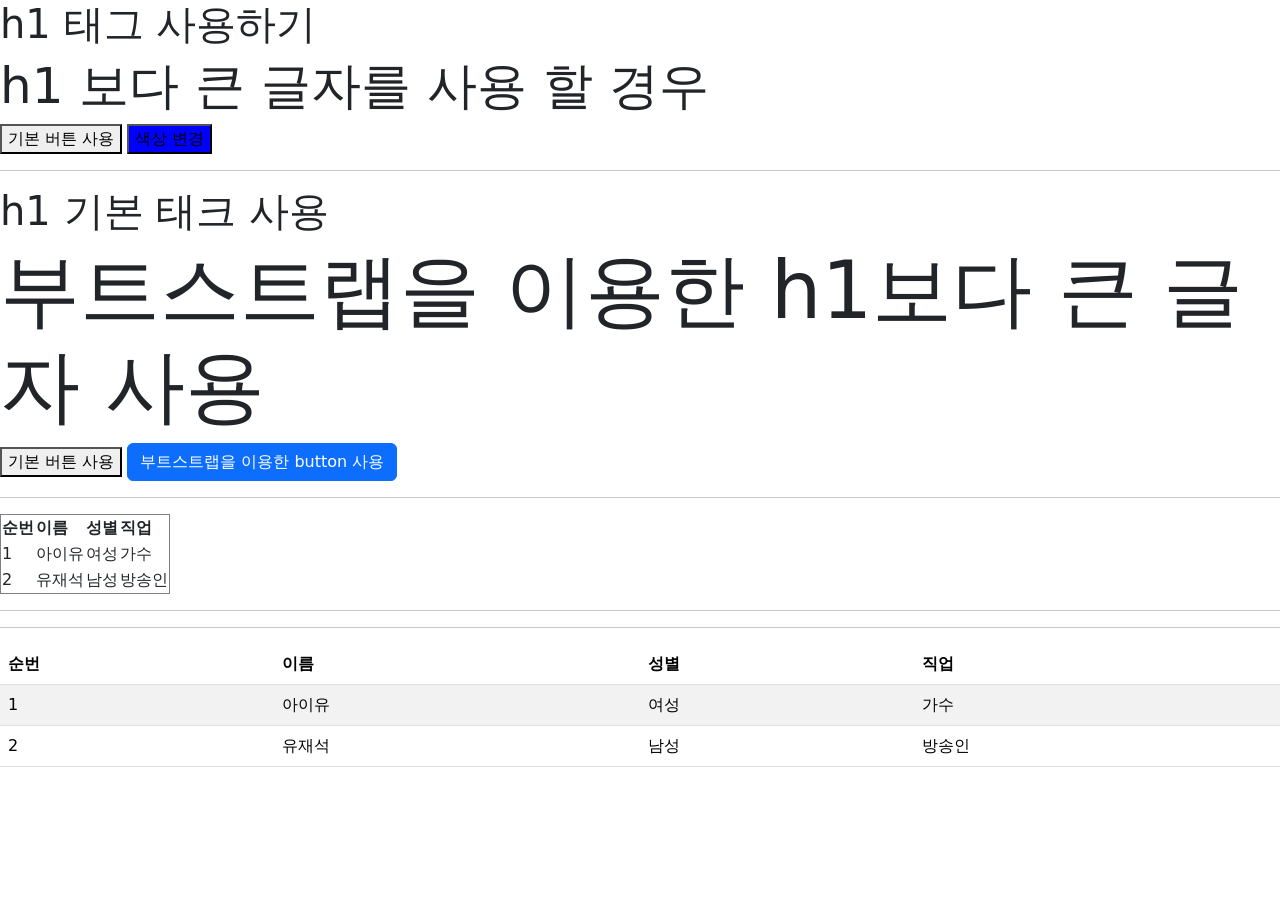
<file: src/bs/test1.html>
<!DOCTYPE html>
<html lang="en">
<head>
    <meta charset="UTF-8">
    <meta http-equiv="X-UA-Compatible" content="IE=edge">
    <meta name="viewport" content="width=device-width, initial-scale=1.0">
    <title>Document</title>

    <link href="https://cdn.jsdelivr.net/npm/bootstrap@5.1.3/dist/css/bootstrap.min.css" rel="stylesheet" integrity="sha384-1BmE4kWBq78iYhFldvKuhfTAU6auU8tT94WrHftjDbrCEXSU1oBoqyl2QvZ6jIW3" crossorigin="anonymous">
    <script src="https://cdn.jsdelivr.net/npm/bootstrap@5.1.3/dist/js/bootstrap.bundle.min.js" integrity="sha384-ka7Sk0Gln4gmtz2MlQnikT1wXgYsOg+OMhuP+IlRH9sENBO0LRn5q+8nbTov4+1p" crossorigin="anonymous"></script>
    <style>
        .h1-big{
            font-size: 50px;
        }
        
        .btn-blue{
            background-color: blue;
        }
    </style>

</head>
<body>
    <h1>h1 태그 사용하기</h1>
    <h1 class="h1-big">h1 보다 큰 글자를 사용 할 경우 </h1>

    <button>기본 버튼 사용</button>
    <button class ="btn-blue">색상 변경 </button>

    <hr>

    <h1>h1 기본 태크 사용</h1>
    <h1 class="display-1">부트스트랩을 이용한 h1보다 큰 글자 사용</h1>

    <button>기본 버튼 사용</button>
    <button class="btn btn-primary">부트스트랩을 이용한 button 사용</button>

    <hr>

    <table border=1>
        <thead>
            <tr>
                <th>순번</th>
                <th>이름</th>
                <th>성별</th>
                <th>직업</th>
            </tr>
        </thead>
        <tbody>
            <tr>
                <td>1</td>
                <td>아이유</td>
                <td>여성</td>
                <td>가수</td>
            </tr>
            <tr>
                <td>2</td>
                <td>유재석</td>
                <td>남성</td>
                <td>방송인</td>
            </tr>
        </tbody>
    </table>
    <hr>
    <hr>

    <table class="table table-hover table-striped">
        <thead>
            <tr>
                <th>순번</th>
                <th>이름</th>
                <th>성별</th>
                <th>직업</th>
            </tr>
        </thead>
        <tbody>
            <tr>
                <td>1</td>
                <td>아이유</td>
                <td>여성</td>
                <td>가수</td>
            </tr>
            <tr>
                <td>2</td>
                <td>유재석</td>
                <td>남성</td>
                <td>방송인</td>
            </tr>
        </tbody>
    </table>
</body>
</html>
</file>
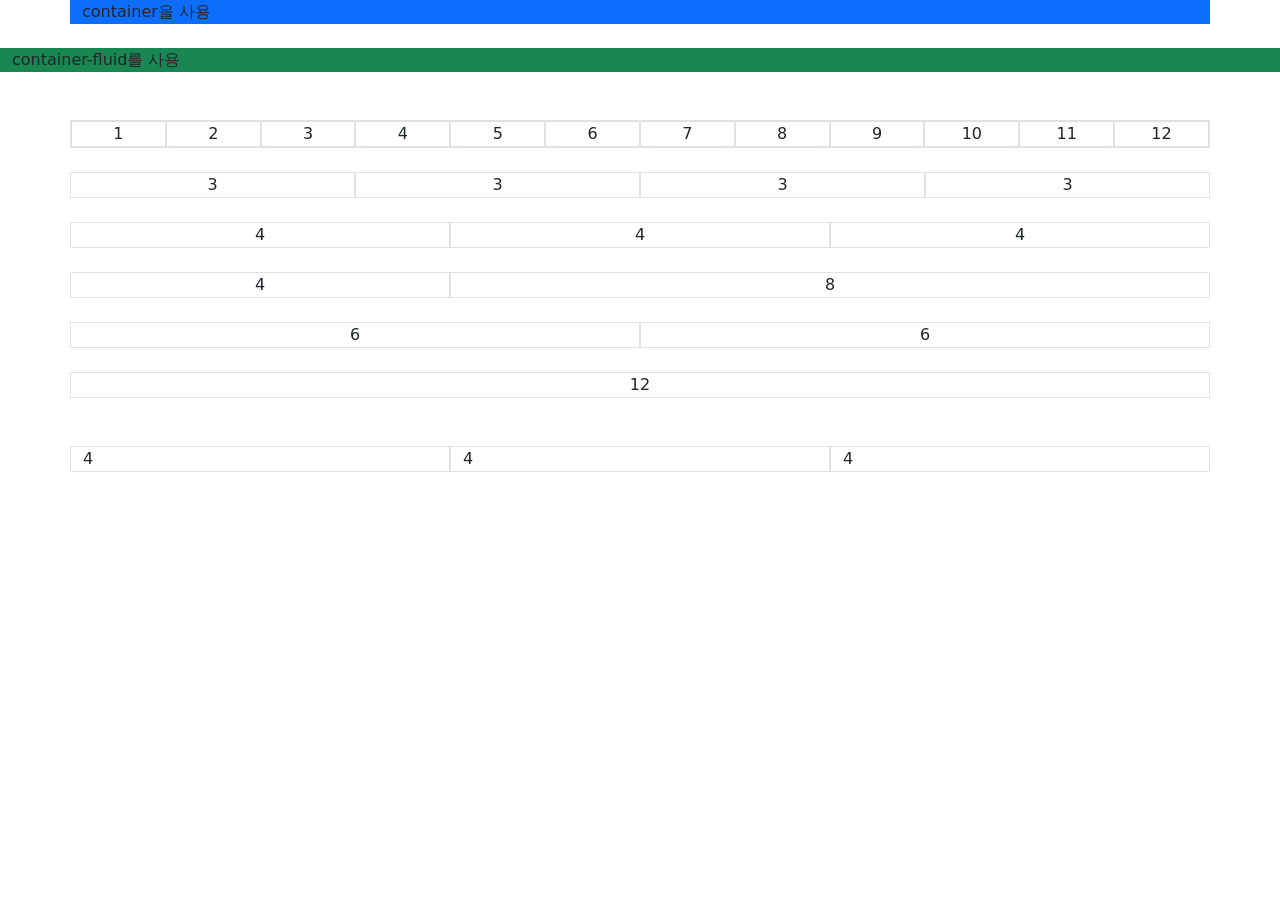
<file: src/bs/test2.html>
<!DOCTYPE html>
<html lang="ko">
<head>
    <meta charset="UTF-8">
    <meta http-equiv="X-UA-Compatible" content="IE=edge">
    <meta name="viewport" content="width=device-width, initial-scale=1.0">
    <title>Document</title>

    <!-- 부트스트랩 사용하기-->
    <!--cdn을 통해서 부트스트랩 파일을 로딩하여 jsp나 spring에 적용하여 사용할 수 있음-->
    <link href="https://cdn.jsdelivr.net/npm/bootstrap@5.1.3/dist/css/bootstrap.min.css" rel="stylesheet" integrity="sha384-1BmE4kWBq78iYhFldvKuhfTAU6auU8tT94WrHftjDbrCEXSU1oBoqyl2QvZ6jIW3" crossorigin="anonymous">
    <script src="https://cdn.jsdelivr.net/npm/bootstrap@5.1.3/dist/js/bootstrap.bundle.min.js" integrity="sha384-ka7Sk0Gln4gmtz2MlQnikT1wXgYsOg+OMhuP+IlRH9sENBO0LRn5q+8nbTov4+1p" crossorigin="anonymous"></script>

</head>
<body>
    <!--부트스트랩-->
    <!--부트스트랩은 Web UI 라이브러리로 CSS 디자인 부분을 미리 디자인된 것을 가져와서 사용할 수 있음 -->
    <!--필요한 부분에 대해서 css 부분을 수정하여 원하는 디자인으로 변경하여 사용 가능 -->
    <!--부트스트랩은 기본적으로 class 명을 사용하여 디자인을 적용시킴-->

    <!--부트스트랩의 기본 개념 -->
    <!--container-->
    <!--부트 스트랩을 사용하여 UI를 구성 시 가장 기본이 되는 패널-->
    <!--container, container-fluid-->
    <!--container : 좌우측에 공백이 존재하는 형태의 패널-->
    <!--container-fluid : 좌우측에 공백이 없는 전체 화면 형태의 패널 -->

    <div class="container bg-primary">container을 사용</div>
    <br>
    <div class="container-fluid bg-success">container-fluid를 사용</div>

    <br>
    <br>

    <!--grid 시스템-->
    <!--웹 화면 총 12개의 칸으로 구분하여 해당 컨텐츠에 따라서 12개의 칸을 각각 그룹핑하여 UT를 표시하는 방식-->
    <!--grid 시스템을 사용하려면 container/container-fluid 내에서 row, col을 사용하여 grid를 지정함-->
    <!--하나의 라인을 설정할 경우 row를 사용하고, 각각의 column을 설정할 경우에는 col을 사용함-->
    <!--table의 tr과 td의 관계와 같음-->

    <!--bootstrap의 grid 시스템은 반응형 웹을 지원함-->
    <!--col 클래스에 반응형 웹을 지원하는 위한 옵션을 사용하여 해당 크기에 맞는 화면을 구현 할 수 있음-->
    <!--sm, md, lg, xl, xxl의 옵션이 지원됨-->
    <!--col-반응형크기-그룹핑 크기로 하여 class에 입력-->
    <!--그룹핑 크기를 입력하지 않으면 자동으로 균등한 크기로 설정-->
    <!--sm : 가로 너비가 576px 이하일때 하나의 container로 표현-->
    <!--md : 가로 너비가 768px 이하일때 하나의 container 로 표현-->
    <!--lg : 가로 너비가 992px 이하일때 하나의 container로 표현-->
    <!--xl : 가로 너비가 1200px 이하일때 하나의 container로 표현-->
    <!--xxl : 가로 너비가 1400px 이하일때 하나의 컨테이너로 표현-->

    <div class="container text-center">
        <div class="row border">
            <div class="col border">1</div>
            <div class="col border">2</div>
            <div class="col border">3</div>
            <div class="col border">4</div>
            <div class="col border">5</div>
            <div class="col border">6</div>
            <div class="col border">7</div>
            <div class="col border">8</div>
            <div class="col border">9</div>
            <div class="col border">10</div>
            <div class="col border">11</div>
            <div class="col border">12</div>
        </div>
        <br>

        <div class="row">
            <div class="col border">3</div>
            <div class="col border">3</div>
            <div class="col border">3</div>
            <div class="col border">3</div>
            
        </div>

        <br>
        <div class="row">
            <div class="col border">4</div>
            <div class="col border">4</div>
            <div class="col border">4</div>
            
        </div>

        <br>
        <div class="row">
            <div class="col border">4</div>
            <div class="col-8 border">8</div>
        </div>
        <br>
        
        <div class="row">
            <div class="col border">6</div>
            <div class="col border">6</div>
        </div>
        <br>

        <div class="row">
            <div class="col border">12</div>
        </div>
    </div>

    <br>
    <br>

    <div class="container">
        <div class="row">
            <div class="col-lg-4 border">4</div>
            <div class="col-lg-4 border">4</div>
            <div class="col-lg-4 border">4</div>
            
        </div>
    </div>

</body>
</html>
</file>
